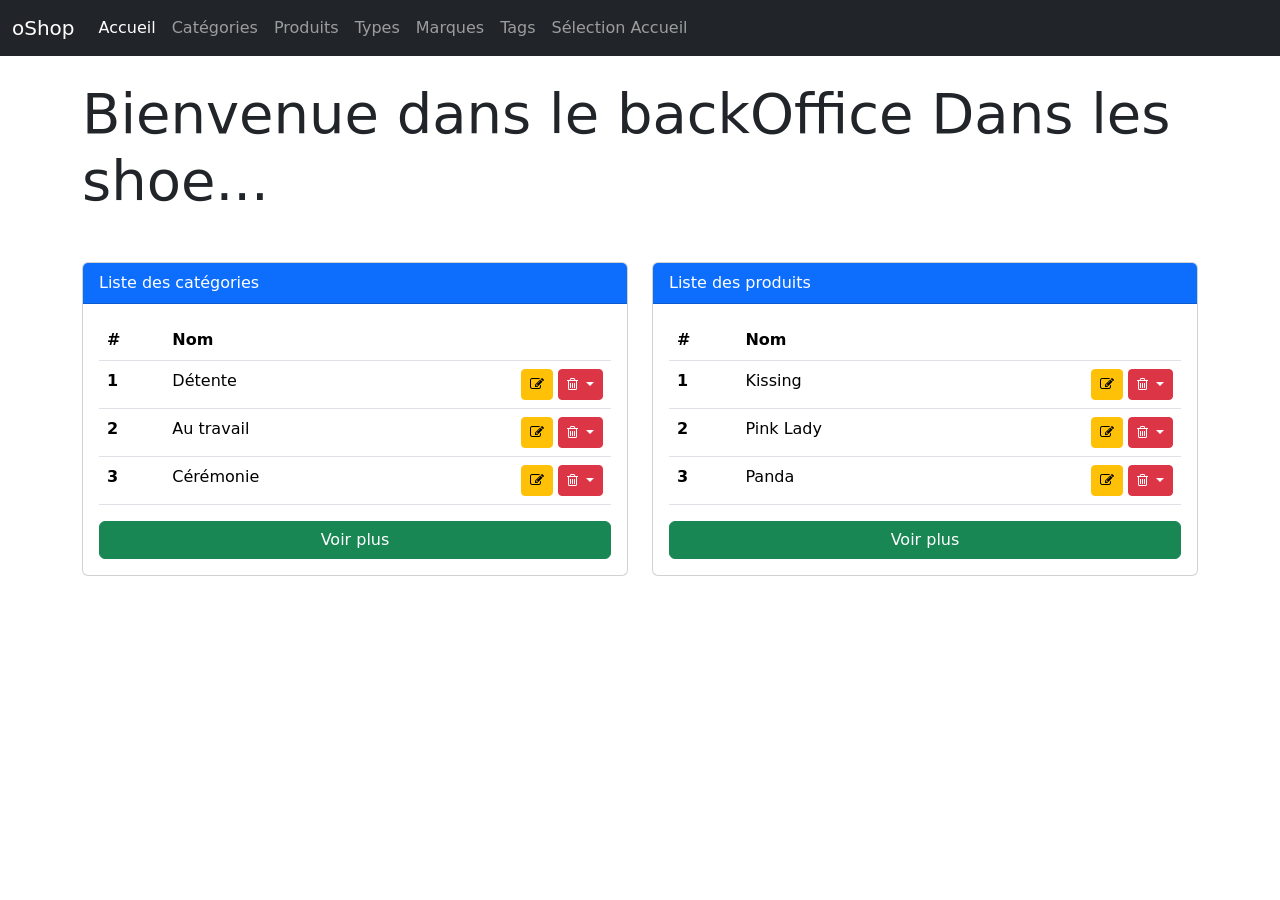
<file: docs/integration-html-css/index.html>
<!DOCTYPE html>
<html lang="en">

<head>
    <meta charset="UTF-8">
    <meta name="viewport" content="width=device-width, initial-scale=1.0">
    <meta http-equiv="X-UA-Compatible" content="ie=edge">
    <title>oShop BackOffice</title>

    <!-- Getting bootstrap (and reboot.css) -->
    <link href="https://cdn.jsdelivr.net/npm/bootstrap@5.0.2/dist/css/bootstrap.min.css" rel="stylesheet" 
        integrity="sha384-EVSTQN3/azprG1Anm3QDgpJLIm9Nao0Yz1ztcQTwFspd3yD65VohhpuuCOmLASjC" crossorigin="anonymous">
    <!--
        And getting Font Awesome 4.7 (free)
        To get HTML code icons : https://fontawesome.com/v4.7.0/icons/
    -->
    <link rel="stylesheet" href="https://cdnjs.cloudflare.com/ajax/libs/font-awesome/4.7.0/css/font-awesome.min.css"
        integrity="sha256-eZrrJcwDc/3uDhsdt61sL2oOBY362qM3lon1gyExkL0=" crossorigin="anonymous" />

    <!-- We can still have our own CSS file -->
    <link rel="stylesheet" href="css/style.css">
</head>

<body> 

    <nav class="navbar sticky-top navbar-expand-lg navbar-dark bg-dark">
        <div class="container-fluid">
            <a class="navbar-brand" href="index.html">oShop</a>
            <button class="navbar-toggler" type="button" data-bs-toggle="collapse" 
                data-bs-target="#navbarSupportedContent" aria-controls="navbarSupportedContent" aria-expanded="false" aria-label="Toggle navigation">
                <span class="navbar-toggler-icon"></span>
              </button>

            <div class="collapse navbar-collapse" id="navbarSupportedContent">
                <ul class="navbar-nav mr-auto">
                    <li class="nav-item">
                        <a class="nav-link active" href="index.html">Accueil <span class="sr-only">(current)</span></a>
                    </li>
                    <li class="nav-item">
                        <a class="nav-link" href="categories.html">Catégories</a>
                    </li>
                    <li class="nav-item">
                        <a class="nav-link" href="#">Produits</a>
                    </li>
                    <li class="nav-item">
                        <a class="nav-link" href="#">Types</a>
                    </li>
                    <li class="nav-item">
                        <a class="nav-link" href="#">Marques</a>
                    </li>
                    <li class="nav-item">
                        <a class="nav-link" href="#">Tags</a>
                    </li>
                    <li class="nav-item">
                        <a class="nav-link" href="#">Sélection Accueil</a>
                    </li>
                </ul>
            </div>
        </div>
    </nav>

    <div class="container my-4">
        <p class="display-4">
            Bienvenue dans le backOffice <strong>Dans les shoe</strong>...
        </p>

        <div class="row mt-5">
            <div class="col-12 col-md-6">
                <div class="card text-white mb-3">
                    <div class="card-header bg-primary">Liste des catégories</div>
                    <div class="card-body">
                        <table class="table table-hover">
                            <thead>
                                <tr>
                                    <th scope="col">#</th>
                                    <th scope="col">Nom</th>
                                    <th scope="col"></th>
                                </tr>
                            </thead>
                            <tbody>
                                <tr>
                                    <th scope="row">1</th>
                                    <td>Détente</td>
                                    <td class="text-end">
                                        <a href="" class="btn btn-sm btn-warning">
                                            <i class="fa fa-pencil-square-o" aria-hidden="true"></i>
                                        </a>
                                        <!-- Example single danger button -->
                                        <div class="btn-group">
                                            <button type="button" class="btn btn-sm btn-danger dropdown-toggle"
                                                data-toggle="dropdown" aria-haspopup="true" aria-expanded="false">
                                                <i class="fa fa-trash-o" aria-hidden="true"></i>
                                            </button>
                                            <div class="dropdown-menu">
                                                <a class="dropdown-item" href="#">Oui, je veux supprimer</a>
                                                <a class="dropdown-item" href="#" data-toggle="dropdown">Oups !</a>
                                            </div>
                                        </div>
                                    </td>
                                </tr>
                                <tr>
                                    <th scope="row">2</th>
                                    <td>Au travail</td>
                                    <td class="text-end">
                                        <a href="" class="btn btn-sm btn-warning">
                                            <i class="fa fa-pencil-square-o" aria-hidden="true"></i>
                                        </a>
                                        <!-- Example single danger button -->
                                        <div class="btn-group">
                                            <button type="button" class="btn btn-sm btn-danger dropdown-toggle"
                                                data-toggle="dropdown" aria-haspopup="true" aria-expanded="false">
                                                <i class="fa fa-trash-o" aria-hidden="true"></i>
                                            </button>
                                            <div class="dropdown-menu">
                                                <a class="dropdown-item" href="#">Oui, je veux supprimer</a>
                                                <a class="dropdown-item" href="#" data-toggle="dropdown">Oups !</a>
                                            </div>
                                        </div>
                                    </td>
                                </tr>
                                <tr>
                                    <th scope="row">3</th>
                                    <td>Cérémonie</td>
                                    <td class="text-end">
                                        <a href="" class="btn btn-sm btn-warning">
                                            <i class="fa fa-pencil-square-o" aria-hidden="true"></i>
                                        </a>
                                        <!-- Example single danger button -->
                                        <div class="btn-group">
                                            <button type="button" class="btn btn-sm btn-danger dropdown-toggle"
                                                data-toggle="dropdown" aria-haspopup="true" aria-expanded="false">
                                                <i class="fa fa-trash-o" aria-hidden="true"></i>
                                            </button>
                                            <div class="dropdown-menu">
                                                <a class="dropdown-item" href="#">Oui, je veux supprimer</a>
                                                <a class="dropdown-item" href="#" data-toggle="dropdown">Oups !</a>
                                            </div>
                                        </div>
                                    </td>
                                </tr>
                            </tbody>
                        </table>
                        <div class="d-grid gap-2">
                            <a href="categories.html" class="btn btn-success">Voir plus</a>
                        </div>
                    </div>
                </div>
            </div>
            <div class="col-12 col-md-6">
                <div class="card text-white mb-3">
                    <div class="card-header bg-primary">Liste des produits</div>
                    <div class="card-body">
                        <table class="table table-hover">
                            <thead>
                                <tr>
                                    <th scope="col">#</th>
                                    <th scope="col">Nom</th>
                                    <th scope="col"></th>
                                </tr>
                            </thead>
                            <tbody>
                                <tr>
                                    <th scope="row">1</th>
                                    <td>Kissing</td>
                                    <td class="text-end">
                                        <a href="" class="btn btn-sm btn-warning">
                                            <i class="fa fa-pencil-square-o" aria-hidden="true"></i>
                                        </a>
                                        <!-- Example single danger button -->
                                        <div class="btn-group">
                                            <button type="button" class="btn btn-sm btn-danger dropdown-toggle"
                                                data-toggle="dropdown" aria-haspopup="true" aria-expanded="false">
                                                <i class="fa fa-trash-o" aria-hidden="true"></i>
                                            </button>
                                            <div class="dropdown-menu">
                                                <a class="dropdown-item" href="#">Oui, je veux supprimer</a>
                                                <a class="dropdown-item" href="#" data-toggle="dropdown">Oups !</a>
                                            </div>
                                        </div>
                                    </td>
                                </tr>
                                <tr>
                                    <th scope="row">2</th>
                                    <td>Pink Lady</td>
                                    <td class="text-end">
                                        <a href="" class="btn btn-sm btn-warning">
                                            <i class="fa fa-pencil-square-o" aria-hidden="true"></i>
                                        </a>
                                        <!-- Example single danger button -->
                                        <div class="btn-group">
                                            <button type="button" class="btn btn-sm btn-danger dropdown-toggle"
                                                data-toggle="dropdown" aria-haspopup="true" aria-expanded="false">
                                                <i class="fa fa-trash-o" aria-hidden="true"></i>
                                            </button>
                                            <div class="dropdown-menu">
                                                <a class="dropdown-item" href="#">Oui, je veux supprimer</a>
                                                <a class="dropdown-item" href="#" data-toggle="dropdown">Oups !</a>
                                            </div>
                                        </div>
                                    </td>
                                </tr>
                                <tr>
                                    <th scope="row">3</th>
                                    <td>Panda</td>
                                    <td class="text-end">
                                        <a href="" class="btn btn-sm btn-warning">
                                            <i class="fa fa-pencil-square-o" aria-hidden="true"></i>
                                        </a>
                                        <!-- Example single danger button -->
                                        <div class="btn-group">
                                            <button type="button" class="btn btn-sm btn-danger dropdown-toggle"
                                                data-toggle="dropdown" aria-haspopup="true" aria-expanded="false">
                                                <i class="fa fa-trash-o" aria-hidden="true"></i>
                                            </button>
                                            <div class="dropdown-menu">
                                                <a class="dropdown-item" href="#">Oui, je veux supprimer</a>
                                                <a class="dropdown-item" href="#" data-toggle="dropdown">Oups !</a>
                                            </div>
                                        </div>
                                    </td>
                                </tr>
                            </tbody>
                        </table>
                        <div class="d-grid gap-2">
                            <a href="products.html" class="btn btn-success">Voir plus</a>
                        </div>
                    </div>
                </div>
            </div>
        </div>
    </div>

    <!-- And for every user interaction, we import Bootstrap JS components -->
    <script src="https://cdn.jsdelivr.net/npm/bootstrap@5.1.1/dist/js/bootstrap.bundle.min.js" 
        integrity="sha384-/bQdsTh/da6pkI1MST/rWKFNjaCP5gBSY4sEBT38Q/9RBh9AH40zEOg7Hlq2THRZ" crossorigin="anonymous"></script>
</body>

</html>
</file>
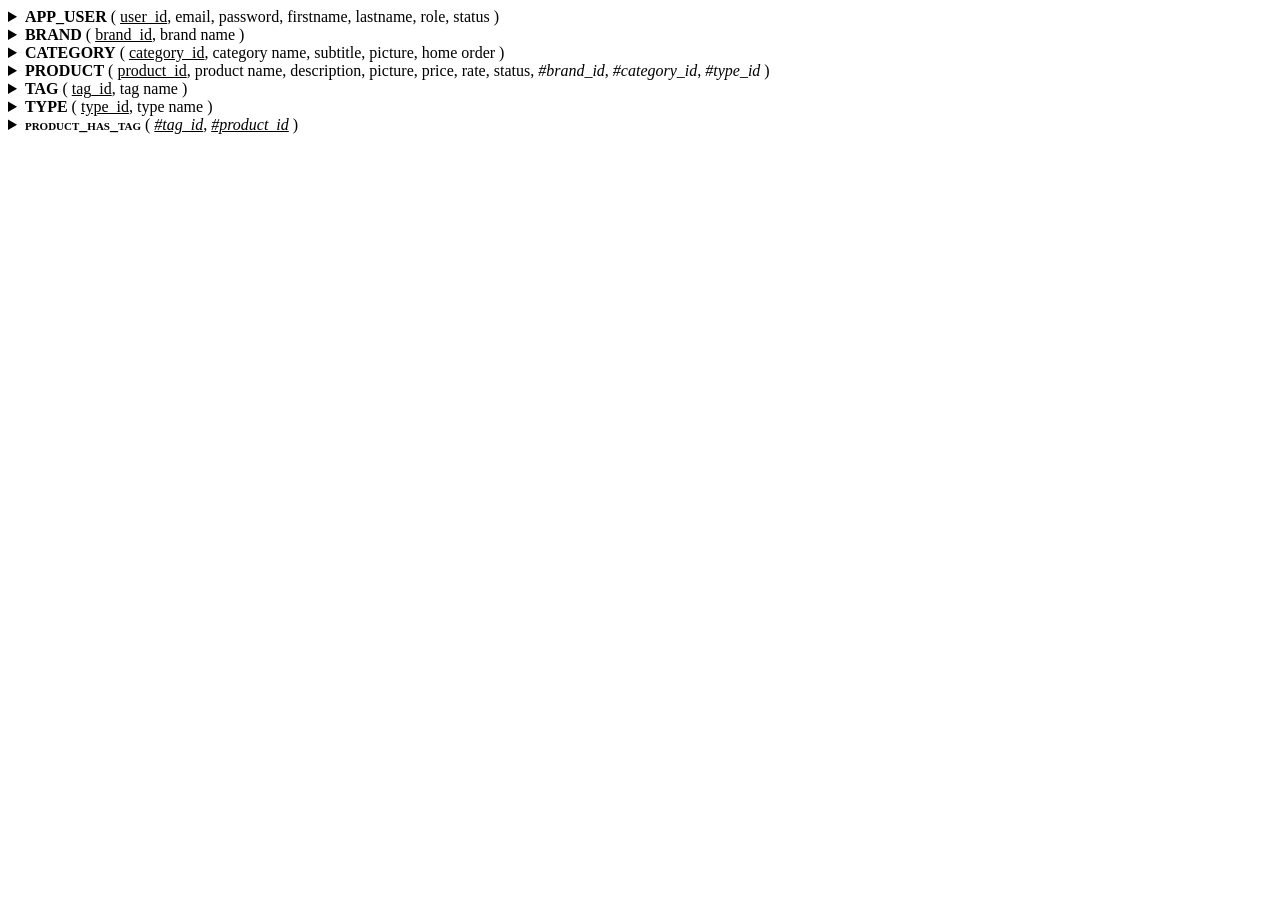
<file: docs/bdd/oshop_verbose.html>
<html>
<head>
<meta charset='utf-8'>
<style>
  #mld .relation { font-variant: small-caps; font-weight: bold }
  #mld .primary { text-decoration: underline }
  #mld .foreign { font-style: oblique }
  #mld .normal { }
  #mld strong { font-weight: bold }
  #mld i { font-style: italic }
  #mld ul { list-style-type:square; margin: 0 0 1em 2em }
</style>
</head>
<body>
<div id='mld'>
<div>
  <details><summary><span class='relation'>APP_USER</span> (
    <span title='primary_key (None)' class='primary'>user_id</span>,
    <span title='normal_attribute (None)' class='normal'>email</span>,
    <span title='normal_attribute (None)' class='normal'>password</span>,
    <span title='normal_attribute (None)' class='normal'>firstname</span>,
    <span title='normal_attribute (None)' class='normal'>lastname</span>,
    <span title='normal_attribute (None)' class='normal'>role</span>,
    <span title='normal_attribute (None)' class='normal'>status</span>
  )</summary>
  <ul>
    <li>Le champ <i>user_id</i> constitue la clé primaire de la table. C'était déjà un identifiant de l'entité <i>APP_USER</i>.</li>
    <li>Les champs <i>email</i>, <i>password</i>, <i>firstname</i>, <i>lastname</i>, <i>role</i> et <i>status</i> étaient déjà de simples attributs de l'entité <i>APP_USER</i>.</li>
  </ul></details>
</div>

<div>
  <details><summary><span class='relation'>BRAND</span> (
    <span title='primary_key (None)' class='primary'>brand_id</span>,
    <span title='normal_attribute (None)' class='normal'>brand name</span>
  )</summary>
  <ul>
    <li>Le champ <i>brand_id</i> constitue la clé primaire de la table. C'était déjà un identifiant de l'entité <i>BRAND</i>.</li>
    <li>Le champ <i>brand name</i> était déjà un simple attribut de l'entité <i>BRAND</i>.</li>
  </ul></details>
</div>

<div>
  <details><summary><span class='relation'>CATEGORY</span> (
    <span title='primary_key (None)' class='primary'>category_id</span>,
    <span title='normal_attribute (None)' class='normal'>category name</span>,
    <span title='normal_attribute (None)' class='normal'>subtitle</span>,
    <span title='normal_attribute (None)' class='normal'>picture</span>,
    <span title='normal_attribute (None)' class='normal'>home order</span>
  )</summary>
  <ul>
    <li>Le champ <i>category_id</i> constitue la clé primaire de la table. C'était déjà un identifiant de l'entité <i>CATEGORY</i>.</li>
    <li>Les champs <i>category name</i>, <i>subtitle</i>, <i>picture</i> et <i>home order</i> étaient déjà de simples attributs de l'entité <i>CATEGORY</i>.</li>
  </ul></details>
</div>

<div>
  <details><summary><span class='relation'>PRODUCT</span> (
    <span title='primary_key (None)' class='primary'>product_id</span>,
    <span title='normal_attribute (None)' class='normal'>product name</span>,
    <span title='normal_attribute (None)' class='normal'>description</span>,
    <span title='normal_attribute (None)' class='normal'>picture</span>,
    <span title='normal_attribute (None)' class='normal'>price</span>,
    <span title='normal_attribute (None)' class='normal'>rate</span>,
    <span title='normal_attribute (None)' class='normal'>status</span>,
    <span title='foreign_key (BRAND)' class='foreign'>#brand_id</span>,
    <span title='foreign_key (CATEGORY)' class='foreign'>#category_id</span>,
    <span title='foreign_key (TYPE)' class='foreign'>#type_id</span>
  )</summary>
  <ul>
    <li>Le champ <i>product_id</i> constitue la clé primaire de la table. C'était déjà un identifiant de l'entité <i>PRODUCT</i>.</li>
    <li>Les champs <i>product name</i>, <i>description</i>, <i>picture</i>, <i>price</i>, <i>rate</i> et <i>status</i> étaient déjà de simples attributs de l'entité <i>PRODUCT</i>.</li>
    <li>Le champ <i>brand_id</i> est une clé étrangère. Il a migré par l'association de dépendance fonctionnelle <i>made</i> à partir de l'entité <i>BRAND</i> en perdant son caractère identifiant.</li>
    <li>Le champ <i>category_id</i> est une clé étrangère. Il a migré par l'association de dépendance fonctionnelle <i>related to</i> à partir de l'entité <i>CATEGORY</i> en perdant son caractère identifiant.</li>
    <li>Le champ <i>type_id</i> est une clé étrangère. Il a migré par l'association de dépendance fonctionnelle <i>is a</i> à partir de l'entité <i>TYPE</i> en perdant son caractère identifiant.</li>
  </ul></details>
</div>

<div>
  <details><summary><span class='relation'>TAG</span> (
    <span title='primary_key (None)' class='primary'>tag_id</span>,
    <span title='normal_attribute (None)' class='normal'>tag name</span>
  )</summary>
  <ul>
    <li>Le champ <i>tag_id</i> constitue la clé primaire de la table. C'était déjà un identifiant de l'entité <i>TAG</i>.</li>
    <li>Le champ <i>tag name</i> était déjà un simple attribut de l'entité <i>TAG</i>.</li>
  </ul></details>
</div>

<div>
  <details><summary><span class='relation'>TYPE</span> (
    <span title='primary_key (None)' class='primary'>type_id</span>,
    <span title='normal_attribute (None)' class='normal'>type name</span>
  )</summary>
  <ul>
    <li>Le champ <i>type_id</i> constitue la clé primaire de la table. C'était déjà un identifiant de l'entité <i>TYPE</i>.</li>
    <li>Le champ <i>type name</i> était déjà un simple attribut de l'entité <i>TYPE</i>.</li>
  </ul></details>
</div>

<div>
  <details><summary><span class='relation'>product_has_tag</span> (
    <span title='primary_foreign_key (TAG)' class='foreign primary'>#tag_id</span>,
    <span title='primary_foreign_key (PRODUCT)' class='foreign primary'>#product_id</span>
  )</summary>
  <ul>
    <li>Le champ <i>tag_id</i> fait partie de la clé primaire de la table. C'est une clé étrangère qui a migré directement à partir de l'entité <i>TAG</i>.</li>
    <li>Le champ <i>product_id</i> fait partie de la clé primaire de la table. C'est une clé étrangère qui a migré directement à partir de l'entité <i>PRODUCT</i>.</li>
  </ul></details>
</div>

</div>
</body>
</html>
</file>
<file: docs/integration-html-css/css/style.css>
.col-actions {
  width: 60px;
}
</file>
